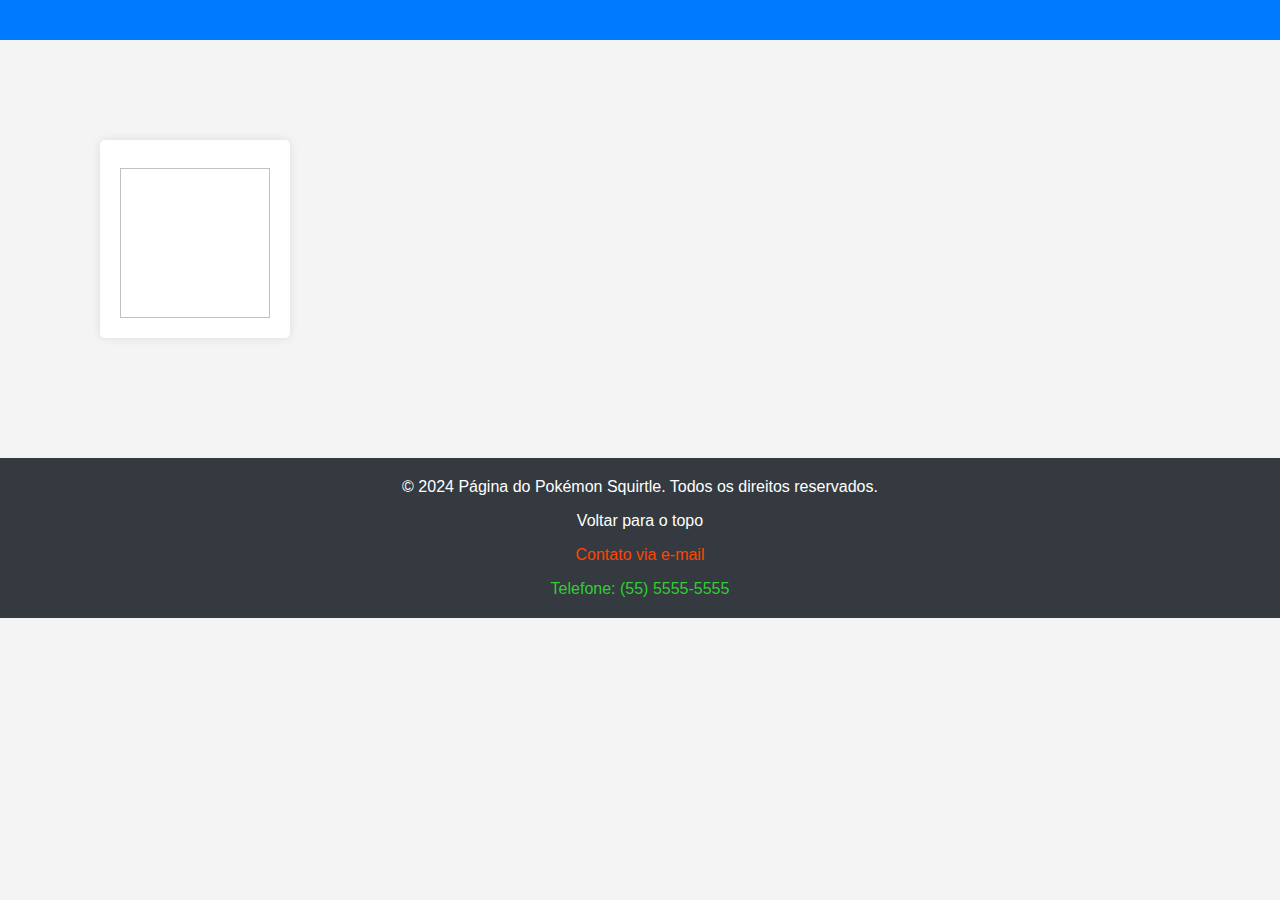
<file: pokemon.html>
<!DOCTYPE html>
<html lang="pt-br">
  <head>
    <meta charset="UTF-8" />
    <meta name="viewport" content="width=device-width, initial-scale=1" />
    <title>Página do Pokémon Squirtle</title>
    <link rel="stylesheet" href="styles.css" />
  </head>
  <body>
    <header id="header">
      <h1></h1>
    </header>
  </body>
  <main>
    <section id="info-squirtle" aria-labelledby="info-squirtle-label">
      <h2 id="info-squirtle-label"></h2>
      <div>
        <img
         
        />
      </div>
    </section>
  </main>

  <footer aria-label="Rodapé">
    <p aria-label="Copyright">
      &copy; 2024 Página do Pokémon Squirtle. Todos os direitos reservados.
    </p>
    <p><a href="#header">Voltar para o topo</a></p>
    <p><a href="mailto:contato@squirtlepage.com">Contato via e-mail</a></p>
    <p><a href="tel:+5555555555">Telefone: (55) 5555-5555</a></p>
  </footer>



<script>
    const urlParams = new URLSearchParams(location.search);
    const nome = urlParams.get('name').toLowerCase();
    document.title = nome;

    const h1 = document.querySelector('h1');
    h1.textContent = `Pagina do ${nome}`;
    const h2 = document.querySelector('h2');
    h2.textContent = `Informações sobre ${nome}`;
    const img = document.querySelector('img');

   

    fetch(`https://pokeapi.co/api/v2/pokemon/${nome}`)
        .then(res => 
            res.json()
        .then(data => {
          img.src = data.sprites.front_default
          img.alt = `Imagem do Pokémon ${nome}`
          
        }

        ))


</script>
</file>
<file: styles.css>
/* Reset de estilos para garantir consistência em diferentes navegadores */
body,
h1,
h2,
p,
ul,
ol,
li,
figure,
table,
th,
td {
  margin: 0;
  padding: 0;
}

* {
  box-sizing: border-box;
}

/* Estilos gerais */

body {
  font-family: 'Arial', sans-serif;
  color: #333;
  background-color: #f4f4f4;
}

main {
  display: grid;
  grid-template-columns: auto auto;
  grid-gap: 20px;
  justify-content: space-between;
  margin: 100px;
}

    

main > section {
  padding: 20px;
}

main section,
main article {
  color: black;
  background-color: #fff;
  padding: 20px;
  border-radius: 5px;
  box-shadow: 0 0 10px rgba(0, 0, 0, 0.1);
  margin-bottom: 20px;
  display: flex;
  flex-direction: column;
}

section h1,
section h2,
section h3 {
  margin-bottom: 8px;
}

article h1,
article h2,
article h3 {
  margin-bottom: 10px;
}

p {
  margin-bottom: 16px;
}

ul li {
  list-style-position: inside;
}

/* Header */

header {
  background-color: #007bff;
  color: #fff;
  padding: 20px;
  display: flex;
  justify-content: center;
}

header h1 {
  font-size: 24px;
}

/* Lista de navegação */

nav ul {
  list-style: none;
  display: flex;
  gap: 20px;
  justify-content: center;
  flex-wrap: wrap;
  background-color: #343a40;
  padding: 10px;
  margin-bottom: 20px;
}

nav a {
  text-decoration: none;
  color: #fff;
  font-weight: bold;
}

nav a:hover {
  color: #ffc107;
}

/* Seções */

#info-squirtle div {
  display: flex;
  justify-content: space-evenly;
  flex-wrap: wrap;
}

#info-squirtle img {
  width: 150px;
  height: 150px;
  align-self: center;
  transition: transform .2s;

}
#info-squirtle img:hover{
    transform: scale(1.5);    
}
#info-squirtle img:nth-of-type(2) {
  padding: 35px;
}

#curiosidades ul {
  display: flex;
  flex-direction: column;
  gap: 12px;
}

#curiosidades li::marker {
  content: '🔍';
}

#evolucao ul {
  display: flex;
  justify-content: space-around;
  flex-wrap: wrap;
  list-style: none;
}

#evolucao img {
  height: 150px;
  width: 150px;
  transition: transform .2s;
}
#evolucao img:hover {
    transform: scale(1.1);    

  }

#evolucao figcaption {
  font-weight: 600;
  font-size: 20px;
  text-align: center;
  margin-top: 16px;
}

article {
  background-color: #ffc107;
  color: #fff;
}

/* Links */
a {
  color:#333;
  text-decoration: none;
}

a[target='_blank'] {
  color: #4592c4;
  font-weight: bold;

}

a[target='_blank']:hover {
  transition:  .10s;
  opacity: 0.8;
}

/* Footer */

footer {
  background-color: #343a40;
  color: #fff;
  padding: 20px;
  bottom: 0;
  display: flex;
  flex-direction: column;
  gap: 16px;
  align-items: center;

}

footer p {
  margin-bottom: 0;
}

footer a {
  text-decoration: none;
  transition: color 0.3s ease-in-out;
}

footer a[href*='#'] {
  color: white;
}

footer a[href*='mailto'] {
  color: orangered;
}

footer a[href*='tel'] {
  color: limegreen;
}

footer a[href]:hover {
    transition:  .10s;
     opacity: 0.8;
}

@media (max-width: 768px) {
    main {
        grid-template-columns: auto;
    }
    nav ul {
        display: flex;
        flex-direction: column;
        align-items: center ;
      }
    #evolucao ul {
        display: flex;
        flex-direction: column;
        align-items: center;
      }
      #evolucao figcaption {
        font-size: 16px;
      
      }
      header h1 {
        font-size: 20px;
      }
      section h2 {
        font-size: 18px;
      }
    }
</file>
